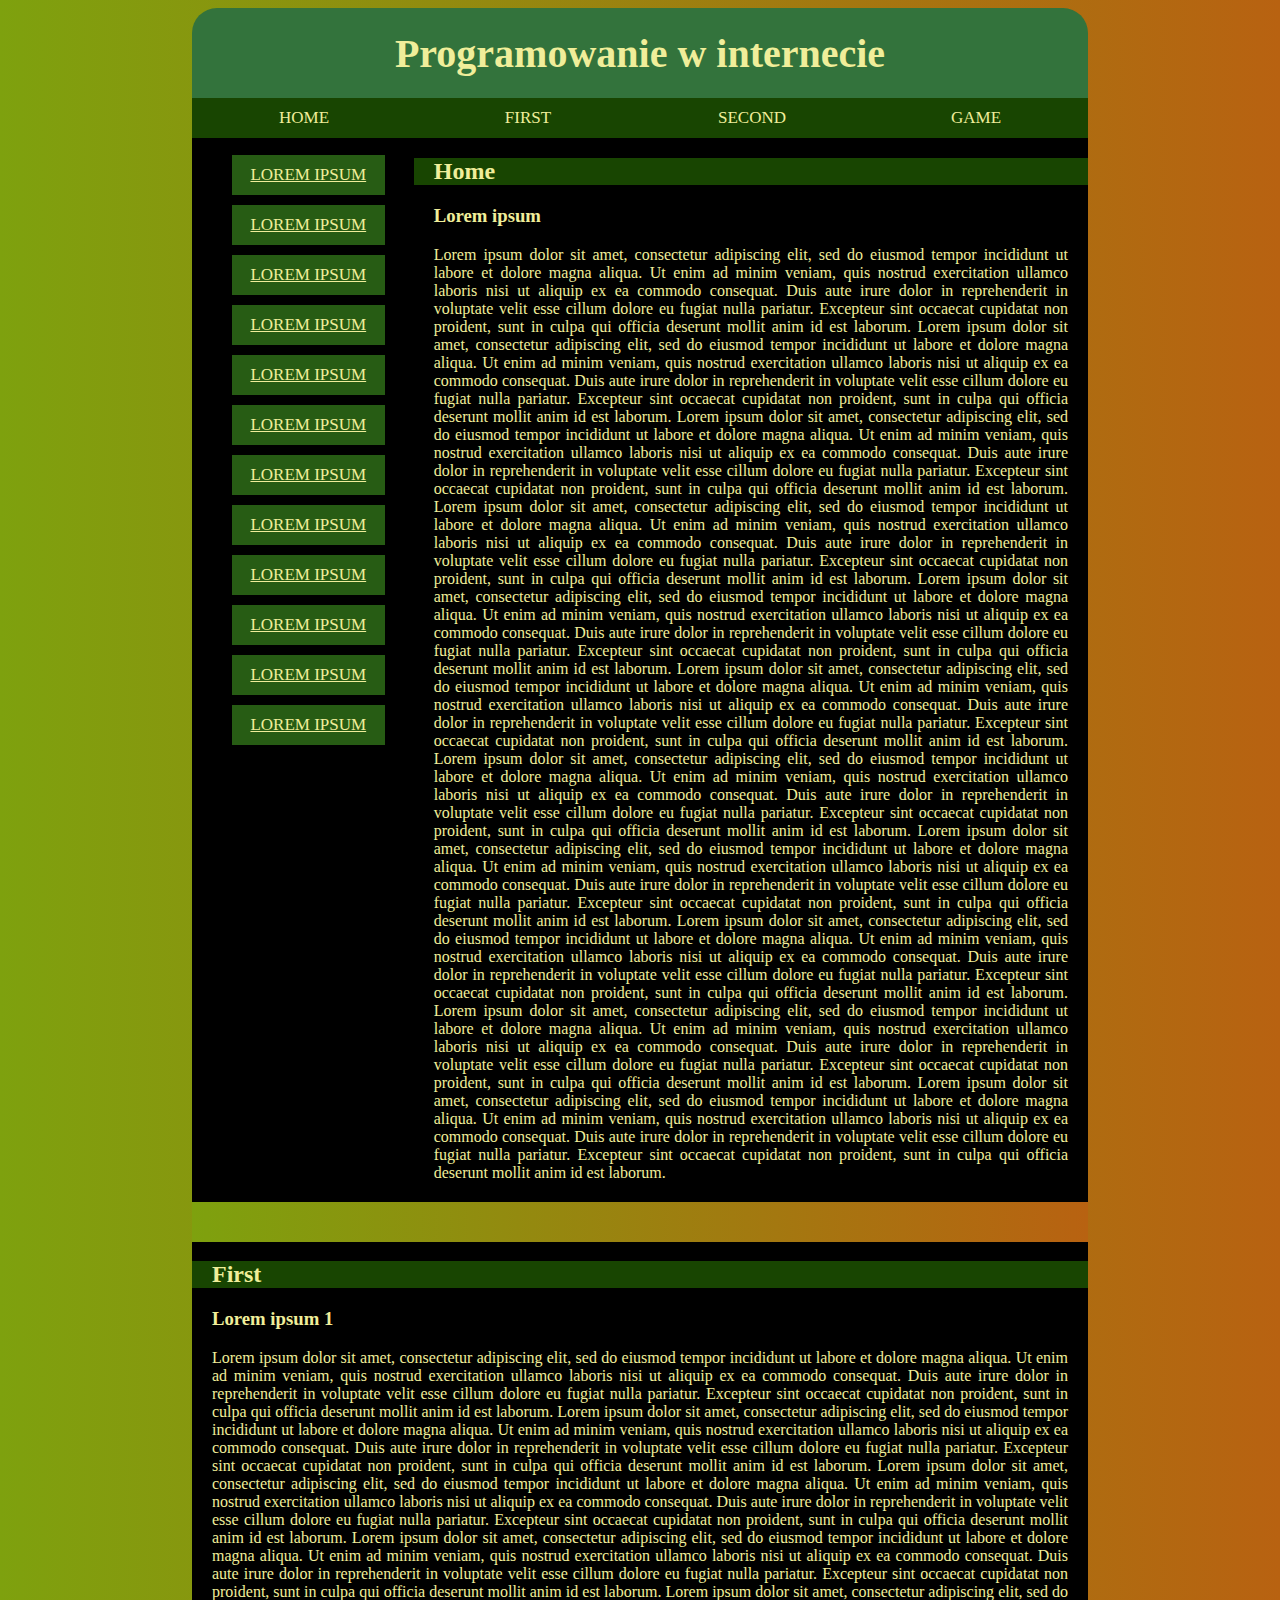
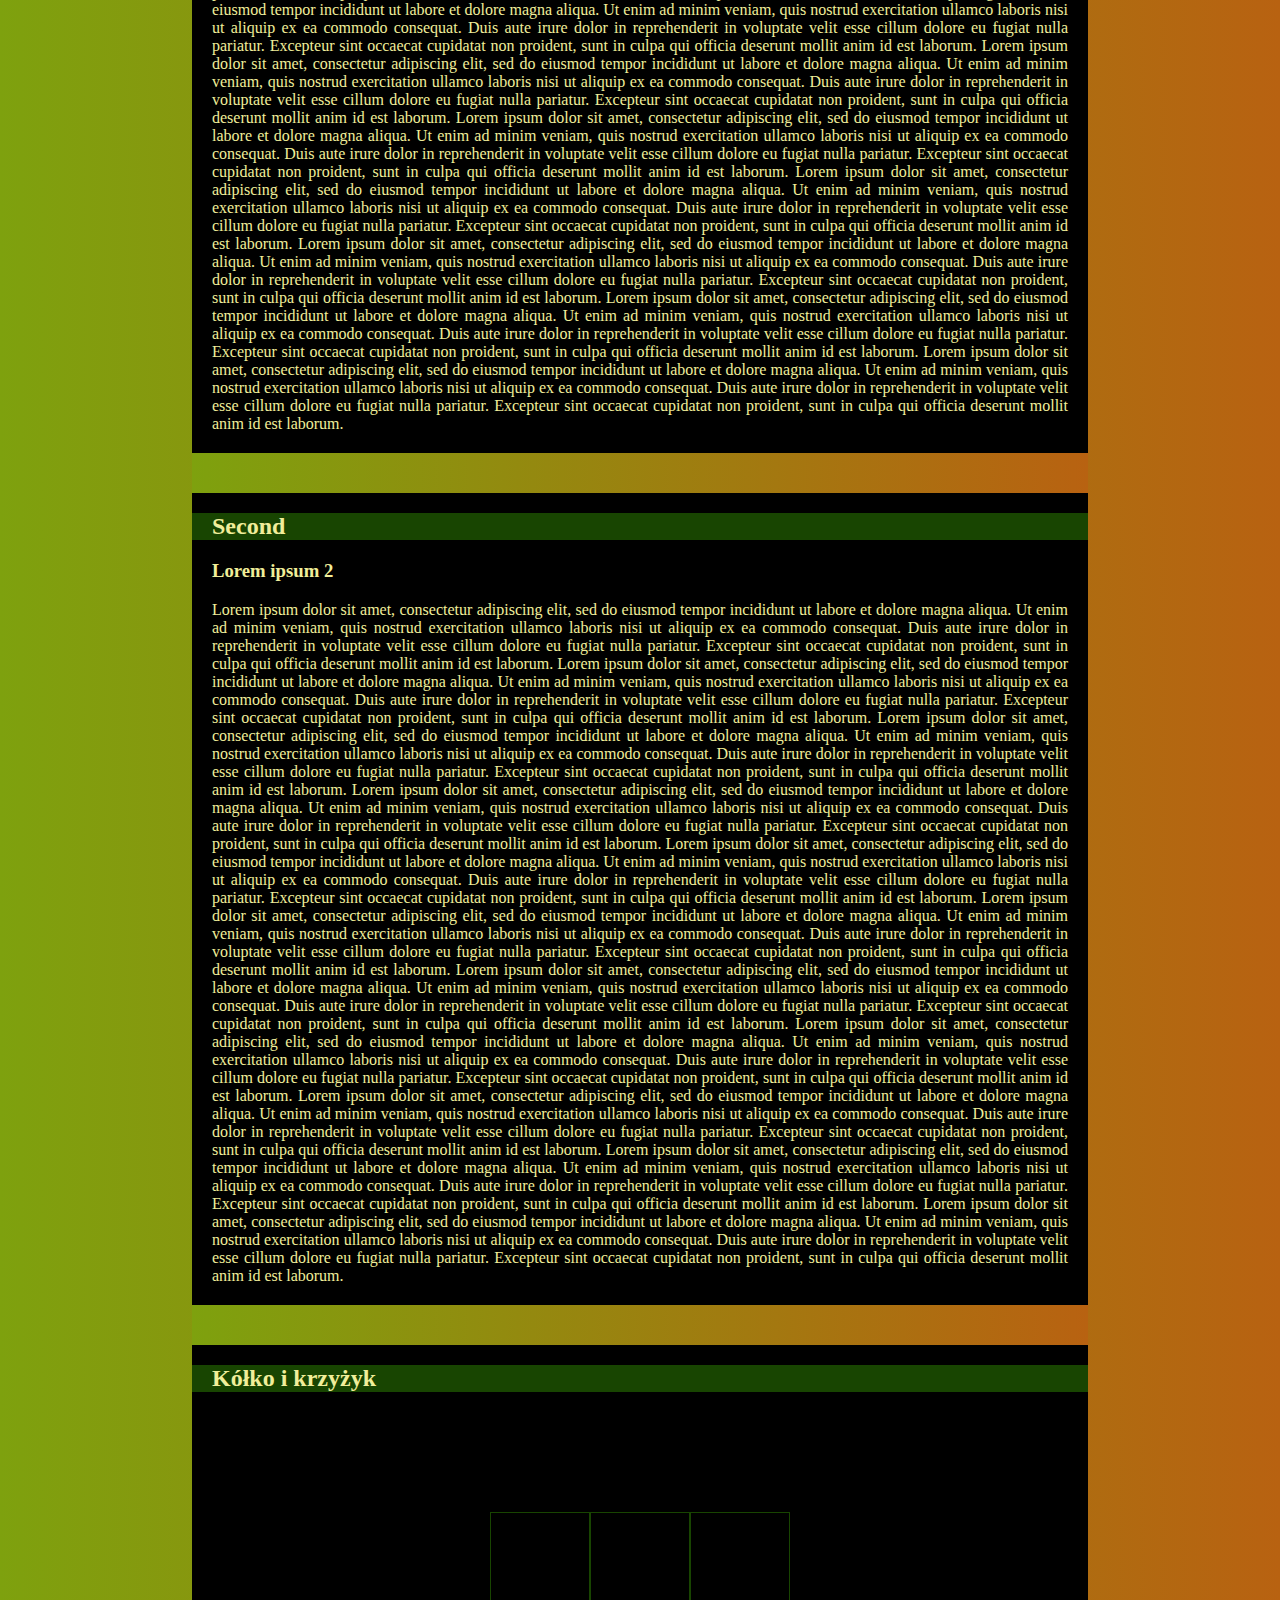
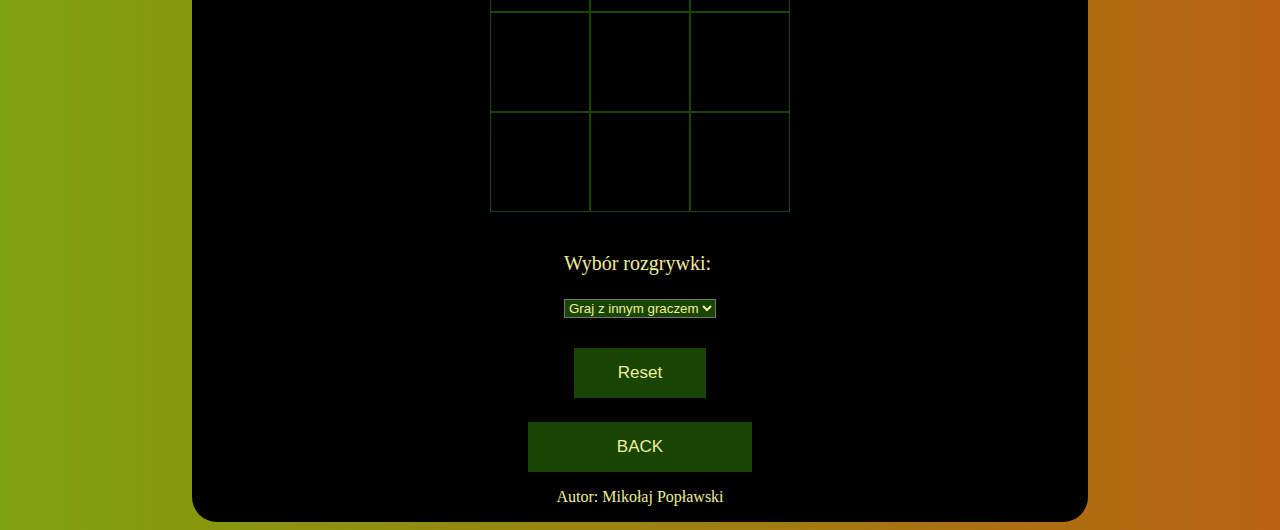
<file: index.html>
<!DOCTYPE html>
<html lang="zxx">
<head>
	<meta charset = "UTF-8">
	<meta http-equiv="X-UA-Compatible" content="IE=edge">
	<meta name="viewport" content="width=device-width, initial-scale=1.0">
	<link rel="stylesheet" href="style.css">
	<title>Mikołaj Popławski</title>
</head>
<body>
<header>
	<p class="glow">Programowanie w internecie</p>
</header>
<nav>
	<a class="button" href="#home">HOME</a>
	<a class="button" href="#first">FIRST</a>
	<a class="button" href="#second">SECOND</a>
	<a class="button" href="#game">GAME</a>
</nav>
<div class="content">
	<div class="main">
		<aside>
			<ul>
				<li><a href="#">LOREM IPSUM</a></li>
				<li><a href="#">LOREM IPSUM</a></li>
				<li><a href="#">LOREM IPSUM</a></li>
				<li><a href="#">LOREM IPSUM</a></li>
				<li><a href="#">LOREM IPSUM</a></li>
				<li><a href="#">LOREM IPSUM</a></li>
				<li><a href="#">LOREM IPSUM</a></li>
				<li><a href="#">LOREM IPSUM</a></li>
				<li><a href="#">LOREM IPSUM</a></li>
				<li><a href="#">LOREM IPSUM</a></li>
				<li><a href="#">LOREM IPSUM</a></li>
				<li><a href="#">LOREM IPSUM</a></li>
			</ul>
		</aside>
		<div class="home" id="home">
			<section>
				<h2>Home</h2>
				<article>
					<h3>Lorem ipsum</h3>
					Lorem ipsum dolor sit amet, consectetur adipiscing elit, sed do eiusmod tempor incididunt ut labore et dolore magna aliqua. Ut enim ad minim veniam, quis nostrud exercitation ullamco laboris nisi ut aliquip ex ea commodo consequat. Duis aute irure dolor in reprehenderit in voluptate velit esse cillum dolore eu fugiat nulla pariatur. Excepteur sint occaecat cupidatat non proident, sunt in culpa qui officia deserunt mollit anim id est laborum.
					Lorem ipsum dolor sit amet, consectetur adipiscing elit, sed do eiusmod tempor incididunt ut labore et dolore magna aliqua. Ut enim ad minim veniam, quis nostrud exercitation ullamco laboris nisi ut aliquip ex ea commodo consequat. Duis aute irure dolor in reprehenderit in voluptate velit esse cillum dolore eu fugiat nulla pariatur. Excepteur sint occaecat cupidatat non proident, sunt in culpa qui officia deserunt mollit anim id est laborum.
					Lorem ipsum dolor sit amet, consectetur adipiscing elit, sed do eiusmod tempor incididunt ut labore et dolore magna aliqua. Ut enim ad minim veniam, quis nostrud exercitation ullamco laboris nisi ut aliquip ex ea commodo consequat. Duis aute irure dolor in reprehenderit in voluptate velit esse cillum dolore eu fugiat nulla pariatur. Excepteur sint occaecat cupidatat non proident, sunt in culpa qui officia deserunt mollit anim id est laborum.
					Lorem ipsum dolor sit amet, consectetur adipiscing elit, sed do eiusmod tempor incididunt ut labore et dolore magna aliqua. Ut enim ad minim veniam, quis nostrud exercitation ullamco laboris nisi ut aliquip ex ea commodo consequat. Duis aute irure dolor in reprehenderit in voluptate velit esse cillum dolore eu fugiat nulla pariatur. Excepteur sint occaecat cupidatat non proident, sunt in culpa qui officia deserunt mollit anim id est laborum.
					Lorem ipsum dolor sit amet, consectetur adipiscing elit, sed do eiusmod tempor incididunt ut labore et dolore magna aliqua. Ut enim ad minim veniam, quis nostrud exercitation ullamco laboris nisi ut aliquip ex ea commodo consequat. Duis aute irure dolor in reprehenderit in voluptate velit esse cillum dolore eu fugiat nulla pariatur. Excepteur sint occaecat cupidatat non proident, sunt in culpa qui officia deserunt mollit anim id est laborum.
					Lorem ipsum dolor sit amet, consectetur adipiscing elit, sed do eiusmod tempor incididunt ut labore et dolore magna aliqua. Ut enim ad minim veniam, quis nostrud exercitation ullamco laboris nisi ut aliquip ex ea commodo consequat. Duis aute irure dolor in reprehenderit in voluptate velit esse cillum dolore eu fugiat nulla pariatur. Excepteur sint occaecat cupidatat non proident, sunt in culpa qui officia deserunt mollit anim id est laborum.
					Lorem ipsum dolor sit amet, consectetur adipiscing elit, sed do eiusmod tempor incididunt ut labore et dolore magna aliqua. Ut enim ad minim veniam, quis nostrud exercitation ullamco laboris nisi ut aliquip ex ea commodo consequat. Duis aute irure dolor in reprehenderit in voluptate velit esse cillum dolore eu fugiat nulla pariatur. Excepteur sint occaecat cupidatat non proident, sunt in culpa qui officia deserunt mollit anim id est laborum.
					Lorem ipsum dolor sit amet, consectetur adipiscing elit, sed do eiusmod tempor incididunt ut labore et dolore magna aliqua. Ut enim ad minim veniam, quis nostrud exercitation ullamco laboris nisi ut aliquip ex ea commodo consequat. Duis aute irure dolor in reprehenderit in voluptate velit esse cillum dolore eu fugiat nulla pariatur. Excepteur sint occaecat cupidatat non proident, sunt in culpa qui officia deserunt mollit anim id est laborum.
					Lorem ipsum dolor sit amet, consectetur adipiscing elit, sed do eiusmod tempor incididunt ut labore et dolore magna aliqua. Ut enim ad minim veniam, quis nostrud exercitation ullamco laboris nisi ut aliquip ex ea commodo consequat. Duis aute irure dolor in reprehenderit in voluptate velit esse cillum dolore eu fugiat nulla pariatur. Excepteur sint occaecat cupidatat non proident, sunt in culpa qui officia deserunt mollit anim id est laborum.
					Lorem ipsum dolor sit amet, consectetur adipiscing elit, sed do eiusmod tempor incididunt ut labore et dolore magna aliqua. Ut enim ad minim veniam, quis nostrud exercitation ullamco laboris nisi ut aliquip ex ea commodo consequat. Duis aute irure dolor in reprehenderit in voluptate velit esse cillum dolore eu fugiat nulla pariatur. Excepteur sint occaecat cupidatat non proident, sunt in culpa qui officia deserunt mollit anim id est laborum.
					Lorem ipsum dolor sit amet, consectetur adipiscing elit, sed do eiusmod tempor incididunt ut labore et dolore magna aliqua. Ut enim ad minim veniam, quis nostrud exercitation ullamco laboris nisi ut aliquip ex ea commodo consequat. Duis aute irure dolor in reprehenderit in voluptate velit esse cillum dolore eu fugiat nulla pariatur. Excepteur sint occaecat cupidatat non proident, sunt in culpa qui officia deserunt mollit anim id est laborum.
				</article>
			</section>
		</div>
	</div>
	<div class="articles">
		<section>
			<div id="first">
				<div class="break"></div>
				<h2>First</h2>
				<article>
					<h3>Lorem ipsum 1</h3>
					Lorem ipsum dolor sit amet, consectetur adipiscing elit, sed do eiusmod tempor incididunt ut labore et dolore magna aliqua. Ut enim ad minim veniam, quis nostrud exercitation ullamco laboris nisi ut aliquip ex ea commodo consequat. Duis aute irure dolor in reprehenderit in voluptate velit esse cillum dolore eu fugiat nulla pariatur. Excepteur sint occaecat cupidatat non proident, sunt in culpa qui officia deserunt mollit anim id est laborum.
					Lorem ipsum dolor sit amet, consectetur adipiscing elit, sed do eiusmod tempor incididunt ut labore et dolore magna aliqua. Ut enim ad minim veniam, quis nostrud exercitation ullamco laboris nisi ut aliquip ex ea commodo consequat. Duis aute irure dolor in reprehenderit in voluptate velit esse cillum dolore eu fugiat nulla pariatur. Excepteur sint occaecat cupidatat non proident, sunt in culpa qui officia deserunt mollit anim id est laborum.
					Lorem ipsum dolor sit amet, consectetur adipiscing elit, sed do eiusmod tempor incididunt ut labore et dolore magna aliqua. Ut enim ad minim veniam, quis nostrud exercitation ullamco laboris nisi ut aliquip ex ea commodo consequat. Duis aute irure dolor in reprehenderit in voluptate velit esse cillum dolore eu fugiat nulla pariatur. Excepteur sint occaecat cupidatat non proident, sunt in culpa qui officia deserunt mollit anim id est laborum.
					Lorem ipsum dolor sit amet, consectetur adipiscing elit, sed do eiusmod tempor incididunt ut labore et dolore magna aliqua. Ut enim ad minim veniam, quis nostrud exercitation ullamco laboris nisi ut aliquip ex ea commodo consequat. Duis aute irure dolor in reprehenderit in voluptate velit esse cillum dolore eu fugiat nulla pariatur. Excepteur sint occaecat cupidatat non proident, sunt in culpa qui officia deserunt mollit anim id est laborum.
					Lorem ipsum dolor sit amet, consectetur adipiscing elit, sed do eiusmod tempor incididunt ut labore et dolore magna aliqua. Ut enim ad minim veniam, quis nostrud exercitation ullamco laboris nisi ut aliquip ex ea commodo consequat. Duis aute irure dolor in reprehenderit in voluptate velit esse cillum dolore eu fugiat nulla pariatur. Excepteur sint occaecat cupidatat non proident, sunt in culpa qui officia deserunt mollit anim id est laborum.
					Lorem ipsum dolor sit amet, consectetur adipiscing elit, sed do eiusmod tempor incididunt ut labore et dolore magna aliqua. Ut enim ad minim veniam, quis nostrud exercitation ullamco laboris nisi ut aliquip ex ea commodo consequat. Duis aute irure dolor in reprehenderit in voluptate velit esse cillum dolore eu fugiat nulla pariatur. Excepteur sint occaecat cupidatat non proident, sunt in culpa qui officia deserunt mollit anim id est laborum.
					Lorem ipsum dolor sit amet, consectetur adipiscing elit, sed do eiusmod tempor incididunt ut labore et dolore magna aliqua. Ut enim ad minim veniam, quis nostrud exercitation ullamco laboris nisi ut aliquip ex ea commodo consequat. Duis aute irure dolor in reprehenderit in voluptate velit esse cillum dolore eu fugiat nulla pariatur. Excepteur sint occaecat cupidatat non proident, sunt in culpa qui officia deserunt mollit anim id est laborum.
					Lorem ipsum dolor sit amet, consectetur adipiscing elit, sed do eiusmod tempor incididunt ut labore et dolore magna aliqua. Ut enim ad minim veniam, quis nostrud exercitation ullamco laboris nisi ut aliquip ex ea commodo consequat. Duis aute irure dolor in reprehenderit in voluptate velit esse cillum dolore eu fugiat nulla pariatur. Excepteur sint occaecat cupidatat non proident, sunt in culpa qui officia deserunt mollit anim id est laborum.
					Lorem ipsum dolor sit amet, consectetur adipiscing elit, sed do eiusmod tempor incididunt ut labore et dolore magna aliqua. Ut enim ad minim veniam, quis nostrud exercitation ullamco laboris nisi ut aliquip ex ea commodo consequat. Duis aute irure dolor in reprehenderit in voluptate velit esse cillum dolore eu fugiat nulla pariatur. Excepteur sint occaecat cupidatat non proident, sunt in culpa qui officia deserunt mollit anim id est laborum.
					Lorem ipsum dolor sit amet, consectetur adipiscing elit, sed do eiusmod tempor incididunt ut labore et dolore magna aliqua. Ut enim ad minim veniam, quis nostrud exercitation ullamco laboris nisi ut aliquip ex ea commodo consequat. Duis aute irure dolor in reprehenderit in voluptate velit esse cillum dolore eu fugiat nulla pariatur. Excepteur sint occaecat cupidatat non proident, sunt in culpa qui officia deserunt mollit anim id est laborum.
					Lorem ipsum dolor sit amet, consectetur adipiscing elit, sed do eiusmod tempor incididunt ut labore et dolore magna aliqua. Ut enim ad minim veniam, quis nostrud exercitation ullamco laboris nisi ut aliquip ex ea commodo consequat. Duis aute irure dolor in reprehenderit in voluptate velit esse cillum dolore eu fugiat nulla pariatur. Excepteur sint occaecat cupidatat non proident, sunt in culpa qui officia deserunt mollit anim id est laborum.
				</article>
			</div>
			<div id="second">
				<div class="break"></div>
				<h2>Second</h2>
				<article>
					<h3>Lorem ipsum 2</h3>
					Lorem ipsum dolor sit amet, consectetur adipiscing elit, sed do eiusmod tempor incididunt ut labore et dolore magna aliqua. Ut enim ad minim veniam, quis nostrud exercitation ullamco laboris nisi ut aliquip ex ea commodo consequat. Duis aute irure dolor in reprehenderit in voluptate velit esse cillum dolore eu fugiat nulla pariatur. Excepteur sint occaecat cupidatat non proident, sunt in culpa qui officia deserunt mollit anim id est laborum.
					Lorem ipsum dolor sit amet, consectetur adipiscing elit, sed do eiusmod tempor incididunt ut labore et dolore magna aliqua. Ut enim ad minim veniam, quis nostrud exercitation ullamco laboris nisi ut aliquip ex ea commodo consequat. Duis aute irure dolor in reprehenderit in voluptate velit esse cillum dolore eu fugiat nulla pariatur. Excepteur sint occaecat cupidatat non proident, sunt in culpa qui officia deserunt mollit anim id est laborum.
					Lorem ipsum dolor sit amet, consectetur adipiscing elit, sed do eiusmod tempor incididunt ut labore et dolore magna aliqua. Ut enim ad minim veniam, quis nostrud exercitation ullamco laboris nisi ut aliquip ex ea commodo consequat. Duis aute irure dolor in reprehenderit in voluptate velit esse cillum dolore eu fugiat nulla pariatur. Excepteur sint occaecat cupidatat non proident, sunt in culpa qui officia deserunt mollit anim id est laborum.
					Lorem ipsum dolor sit amet, consectetur adipiscing elit, sed do eiusmod tempor incididunt ut labore et dolore magna aliqua. Ut enim ad minim veniam, quis nostrud exercitation ullamco laboris nisi ut aliquip ex ea commodo consequat. Duis aute irure dolor in reprehenderit in voluptate velit esse cillum dolore eu fugiat nulla pariatur. Excepteur sint occaecat cupidatat non proident, sunt in culpa qui officia deserunt mollit anim id est laborum.
					Lorem ipsum dolor sit amet, consectetur adipiscing elit, sed do eiusmod tempor incididunt ut labore et dolore magna aliqua. Ut enim ad minim veniam, quis nostrud exercitation ullamco laboris nisi ut aliquip ex ea commodo consequat. Duis aute irure dolor in reprehenderit in voluptate velit esse cillum dolore eu fugiat nulla pariatur. Excepteur sint occaecat cupidatat non proident, sunt in culpa qui officia deserunt mollit anim id est laborum.
					Lorem ipsum dolor sit amet, consectetur adipiscing elit, sed do eiusmod tempor incididunt ut labore et dolore magna aliqua. Ut enim ad minim veniam, quis nostrud exercitation ullamco laboris nisi ut aliquip ex ea commodo consequat. Duis aute irure dolor in reprehenderit in voluptate velit esse cillum dolore eu fugiat nulla pariatur. Excepteur sint occaecat cupidatat non proident, sunt in culpa qui officia deserunt mollit anim id est laborum.
					Lorem ipsum dolor sit amet, consectetur adipiscing elit, sed do eiusmod tempor incididunt ut labore et dolore magna aliqua. Ut enim ad minim veniam, quis nostrud exercitation ullamco laboris nisi ut aliquip ex ea commodo consequat. Duis aute irure dolor in reprehenderit in voluptate velit esse cillum dolore eu fugiat nulla pariatur. Excepteur sint occaecat cupidatat non proident, sunt in culpa qui officia deserunt mollit anim id est laborum.
					Lorem ipsum dolor sit amet, consectetur adipiscing elit, sed do eiusmod tempor incididunt ut labore et dolore magna aliqua. Ut enim ad minim veniam, quis nostrud exercitation ullamco laboris nisi ut aliquip ex ea commodo consequat. Duis aute irure dolor in reprehenderit in voluptate velit esse cillum dolore eu fugiat nulla pariatur. Excepteur sint occaecat cupidatat non proident, sunt in culpa qui officia deserunt mollit anim id est laborum.
					Lorem ipsum dolor sit amet, consectetur adipiscing elit, sed do eiusmod tempor incididunt ut labore et dolore magna aliqua. Ut enim ad minim veniam, quis nostrud exercitation ullamco laboris nisi ut aliquip ex ea commodo consequat. Duis aute irure dolor in reprehenderit in voluptate velit esse cillum dolore eu fugiat nulla pariatur. Excepteur sint occaecat cupidatat non proident, sunt in culpa qui officia deserunt mollit anim id est laborum.
					Lorem ipsum dolor sit amet, consectetur adipiscing elit, sed do eiusmod tempor incididunt ut labore et dolore magna aliqua. Ut enim ad minim veniam, quis nostrud exercitation ullamco laboris nisi ut aliquip ex ea commodo consequat. Duis aute irure dolor in reprehenderit in voluptate velit esse cillum dolore eu fugiat nulla pariatur. Excepteur sint occaecat cupidatat non proident, sunt in culpa qui officia deserunt mollit anim id est laborum.
					Lorem ipsum dolor sit amet, consectetur adipiscing elit, sed do eiusmod tempor incididunt ut labore et dolore magna aliqua. Ut enim ad minim veniam, quis nostrud exercitation ullamco laboris nisi ut aliquip ex ea commodo consequat. Duis aute irure dolor in reprehenderit in voluptate velit esse cillum dolore eu fugiat nulla pariatur. Excepteur sint occaecat cupidatat non proident, sunt in culpa qui officia deserunt mollit anim id est laborum.
				</article>
			</div>
			<div id="game">
				<div class="break"></div>
				<h2>Kółko i krzyżyk</h2>
				<div class="game">
					<div class = "message-label">
						<p class="message"></p>
					</div>
					<div class="board">
						<div class="box" data-position="0"></div>
						<div class="box" data-position="1"></div>
						<div class="box" data-position="2"></div>
						<div class="box" data-position="3"></div>
						<div class="box" data-position="4"></div>
						<div class="box" data-position="5"></div>
						<div class="box" data-position="6"></div>
						<div class="box" data-position="7"></div>
						<div class="box" data-position="8"></div>
					</div>
					<div class="selection">
						<p>Wybór rozgrywki:</p>
						<label>
							<select id = "mode">
								<option value = "pvp">Graj z innym graczem</option>
								<option value = "bot">Graj z komputerem</option>
							</select>
						</label>
					</div>
					<button class="reset-button" type="button">Reset</button>
				</div>
				<script src="game.js"></script>
			</div>
		</section>
	</div>
</div>
<footer>
	<button class="fbutton" type="button" onclick="history.go(-1)">BACK</button>
	<p>Autor: Mikołaj Popławski</p>
</footer>
</body>
</html>
</file>
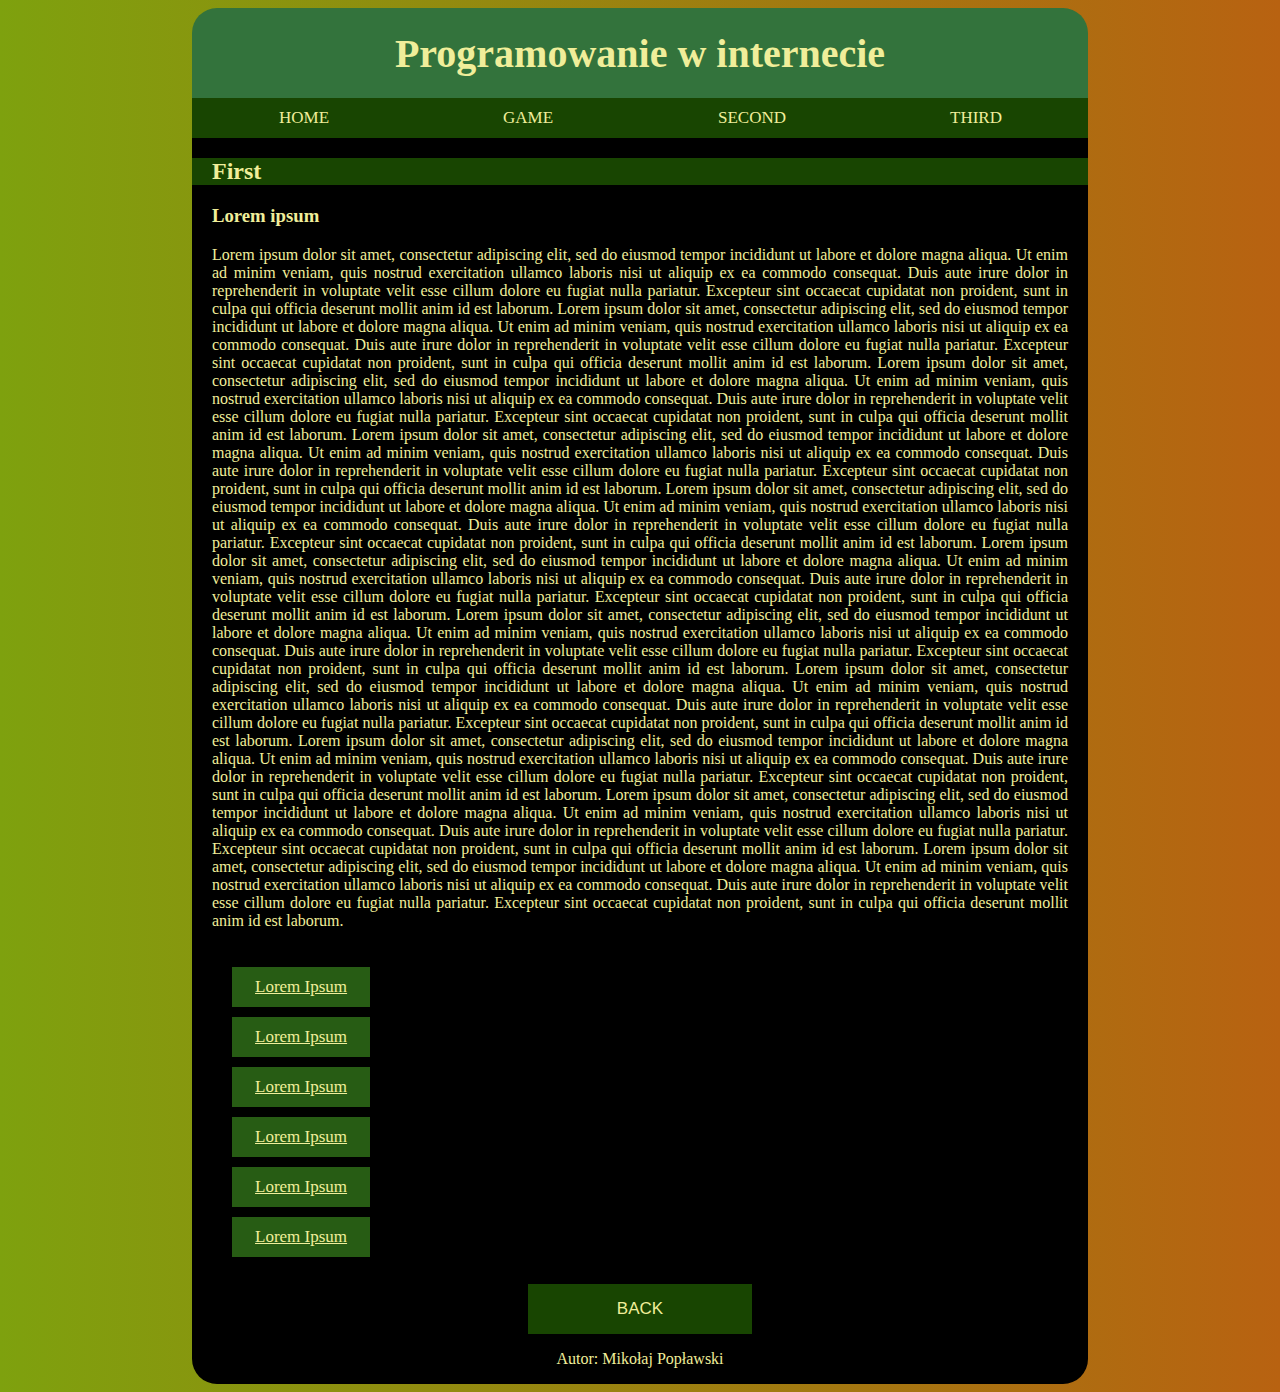
<file: first.html>
<!DOCTYPE html>
<html lang="zxx">
<head>
    <meta charset = "UTF-8">
    <meta http-equiv="X-UA-Compatible" content="IE=edge">
    <meta name="viewport" content="width=device-width, initial-scale=1.0">
    <link rel="stylesheet" href="style.css">
    <title>Mikołaj Popławski</title>
</head>
<body>
<header>
    <p class="glow">Programowanie w internecie</p>
</header>
<nav>
    <a class="button" href="index.html">HOME</a>
    <a class="button" href="game.html">GAME</a>
    <a class="button" href="second.html">SECOND</a>
    <a class="button" href="third.html">THIRD</a>
</nav>
<section>
    <h2>First</h2>
    <article>
        <h3>Lorem ipsum</h3>
        Lorem ipsum dolor sit amet, consectetur adipiscing elit, sed do eiusmod tempor incididunt ut labore et dolore magna aliqua. Ut enim ad minim veniam, quis nostrud exercitation ullamco laboris nisi ut aliquip ex ea commodo consequat. Duis aute irure dolor in reprehenderit in voluptate velit esse cillum dolore eu fugiat nulla pariatur. Excepteur sint occaecat cupidatat non proident, sunt in culpa qui officia deserunt mollit anim id est laborum.
        Lorem ipsum dolor sit amet, consectetur adipiscing elit, sed do eiusmod tempor incididunt ut labore et dolore magna aliqua. Ut enim ad minim veniam, quis nostrud exercitation ullamco laboris nisi ut aliquip ex ea commodo consequat. Duis aute irure dolor in reprehenderit in voluptate velit esse cillum dolore eu fugiat nulla pariatur. Excepteur sint occaecat cupidatat non proident, sunt in culpa qui officia deserunt mollit anim id est laborum.
        Lorem ipsum dolor sit amet, consectetur adipiscing elit, sed do eiusmod tempor incididunt ut labore et dolore magna aliqua. Ut enim ad minim veniam, quis nostrud exercitation ullamco laboris nisi ut aliquip ex ea commodo consequat. Duis aute irure dolor in reprehenderit in voluptate velit esse cillum dolore eu fugiat nulla pariatur. Excepteur sint occaecat cupidatat non proident, sunt in culpa qui officia deserunt mollit anim id est laborum.
        Lorem ipsum dolor sit amet, consectetur adipiscing elit, sed do eiusmod tempor incididunt ut labore et dolore magna aliqua. Ut enim ad minim veniam, quis nostrud exercitation ullamco laboris nisi ut aliquip ex ea commodo consequat. Duis aute irure dolor in reprehenderit in voluptate velit esse cillum dolore eu fugiat nulla pariatur. Excepteur sint occaecat cupidatat non proident, sunt in culpa qui officia deserunt mollit anim id est laborum.
        Lorem ipsum dolor sit amet, consectetur adipiscing elit, sed do eiusmod tempor incididunt ut labore et dolore magna aliqua. Ut enim ad minim veniam, quis nostrud exercitation ullamco laboris nisi ut aliquip ex ea commodo consequat. Duis aute irure dolor in reprehenderit in voluptate velit esse cillum dolore eu fugiat nulla pariatur. Excepteur sint occaecat cupidatat non proident, sunt in culpa qui officia deserunt mollit anim id est laborum.
        Lorem ipsum dolor sit amet, consectetur adipiscing elit, sed do eiusmod tempor incididunt ut labore et dolore magna aliqua. Ut enim ad minim veniam, quis nostrud exercitation ullamco laboris nisi ut aliquip ex ea commodo consequat. Duis aute irure dolor in reprehenderit in voluptate velit esse cillum dolore eu fugiat nulla pariatur. Excepteur sint occaecat cupidatat non proident, sunt in culpa qui officia deserunt mollit anim id est laborum.
        Lorem ipsum dolor sit amet, consectetur adipiscing elit, sed do eiusmod tempor incididunt ut labore et dolore magna aliqua. Ut enim ad minim veniam, quis nostrud exercitation ullamco laboris nisi ut aliquip ex ea commodo consequat. Duis aute irure dolor in reprehenderit in voluptate velit esse cillum dolore eu fugiat nulla pariatur. Excepteur sint occaecat cupidatat non proident, sunt in culpa qui officia deserunt mollit anim id est laborum.
        Lorem ipsum dolor sit amet, consectetur adipiscing elit, sed do eiusmod tempor incididunt ut labore et dolore magna aliqua. Ut enim ad minim veniam, quis nostrud exercitation ullamco laboris nisi ut aliquip ex ea commodo consequat. Duis aute irure dolor in reprehenderit in voluptate velit esse cillum dolore eu fugiat nulla pariatur. Excepteur sint occaecat cupidatat non proident, sunt in culpa qui officia deserunt mollit anim id est laborum.
        Lorem ipsum dolor sit amet, consectetur adipiscing elit, sed do eiusmod tempor incididunt ut labore et dolore magna aliqua. Ut enim ad minim veniam, quis nostrud exercitation ullamco laboris nisi ut aliquip ex ea commodo consequat. Duis aute irure dolor in reprehenderit in voluptate velit esse cillum dolore eu fugiat nulla pariatur. Excepteur sint occaecat cupidatat non proident, sunt in culpa qui officia deserunt mollit anim id est laborum.
        Lorem ipsum dolor sit amet, consectetur adipiscing elit, sed do eiusmod tempor incididunt ut labore et dolore magna aliqua. Ut enim ad minim veniam, quis nostrud exercitation ullamco laboris nisi ut aliquip ex ea commodo consequat. Duis aute irure dolor in reprehenderit in voluptate velit esse cillum dolore eu fugiat nulla pariatur. Excepteur sint occaecat cupidatat non proident, sunt in culpa qui officia deserunt mollit anim id est laborum.
        Lorem ipsum dolor sit amet, consectetur adipiscing elit, sed do eiusmod tempor incididunt ut labore et dolore magna aliqua. Ut enim ad minim veniam, quis nostrud exercitation ullamco laboris nisi ut aliquip ex ea commodo consequat. Duis aute irure dolor in reprehenderit in voluptate velit esse cillum dolore eu fugiat nulla pariatur. Excepteur sint occaecat cupidatat non proident, sunt in culpa qui officia deserunt mollit anim id est laborum.
    </article>
</section>
<aside>
    <ul>
        <li><a href="#">Lorem Ipsum</a></li>
        <li><a href="#">Lorem Ipsum</a></li>
        <li><a href="#">Lorem Ipsum</a></li>
        <li><a href="#">Lorem Ipsum</a></li>
        <li><a href="#">Lorem Ipsum</a></li>
        <li><a href="#">Lorem Ipsum</a></li>
    </ul>
</aside>
<footer>
    <button class="fbutton" type="button" onclick="history.go(-1)">BACK</button>
    <p>Autor: Mikołaj Popławski</p>
</footer>
</body>
</html>
</file>
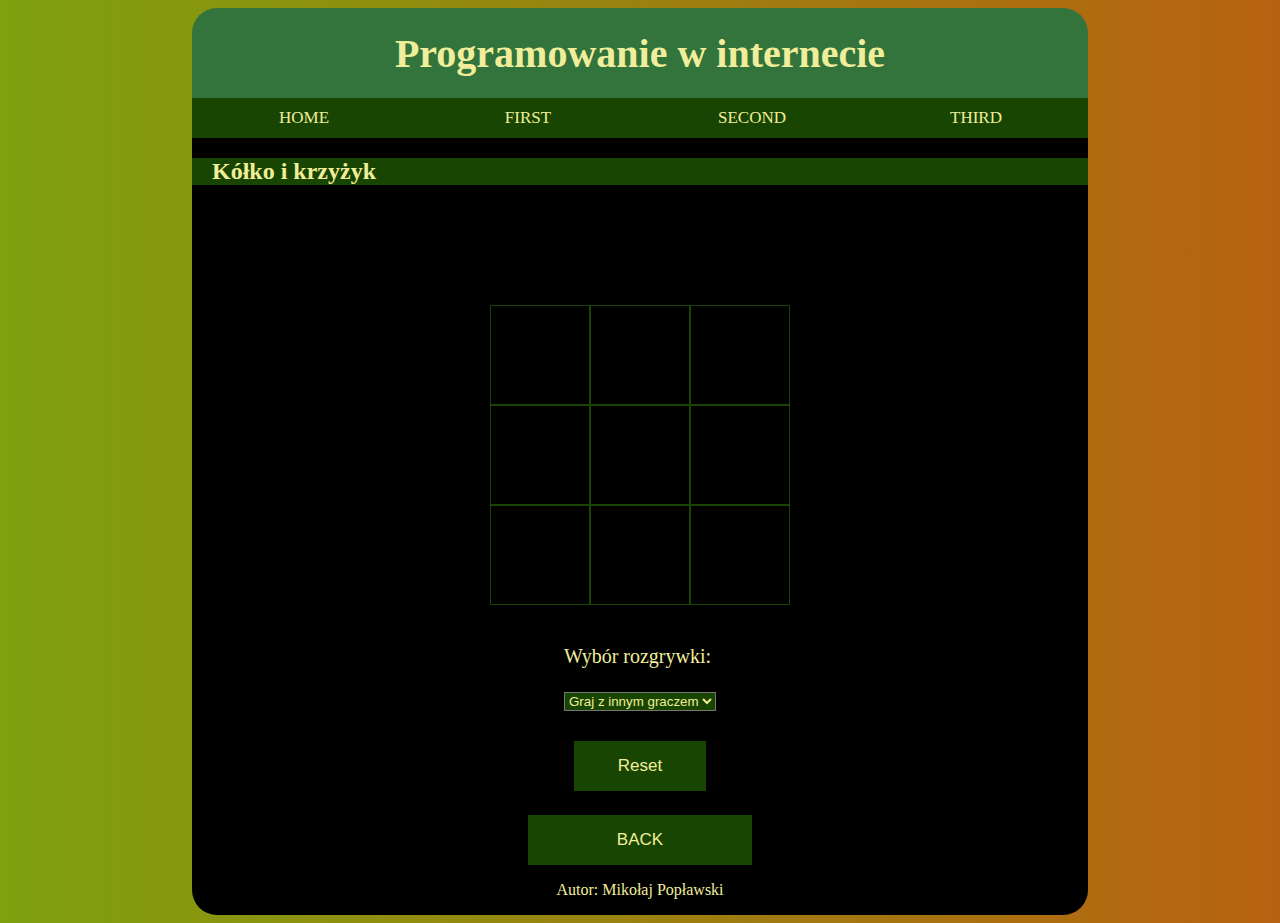
<file: game.html>
<!DOCTYPE html>
<html lang="zxx">
<head>
    <meta charset = "UTF-8">
    <meta http-equiv="X-UA-Compatible" content="IE=edge">
    <meta name="viewport" content="width=device-width, initial-scale=1.0">
    <link rel="stylesheet" href="style.css">
    <title>Mikołaj Popławski - Game</title>
</head>
<header>
    <p class="glow">Programowanie w internecie</p>
</header>
<nav>
    <a class="button" href="index.html">HOME</a>
    <a class="button" href="index.html#first">FIRST</a>
    <a class="button" href="index.html#second">SECOND</a>
    <a class="button" href="index.html#third">THIRD</a>
</nav>
<h2>Kółko i krzyżyk</h2>
<div class="game">
    <div class = "message-label">
        <p class="message"></p>
    </div>
    <div class="board">
        <div class="box" data-position="0"></div>
        <div class="box" data-position="1"></div>
        <div class="box" data-position="2"></div>
        <div class="box" data-position="3"></div>
        <div class="box" data-position="4"></div>
        <div class="box" data-position="5"></div>
        <div class="box" data-position="6"></div>
        <div class="box" data-position="7"></div>
        <div class="box" data-position="8"></div>
    </div>
    <div class="selection">
        <p>Wybór rozgrywki:</p>
        <label>
            <select id = "mode">
                <option value = "pvp">Graj z innym graczem</option>
                <option value = "bot">Graj z komputerem</option>
            </select>
        </label>
    </div>
    <button class="reset-button" type="button">Reset</button>
</div>
<script src="game.js"></script>
<footer>
    <button class="fbutton" type="button" onclick="history.go(-1)">BACK</button>
    <p>Autor: Mikołaj Popławski</p>
</footer>
</body>
</html>
</file>
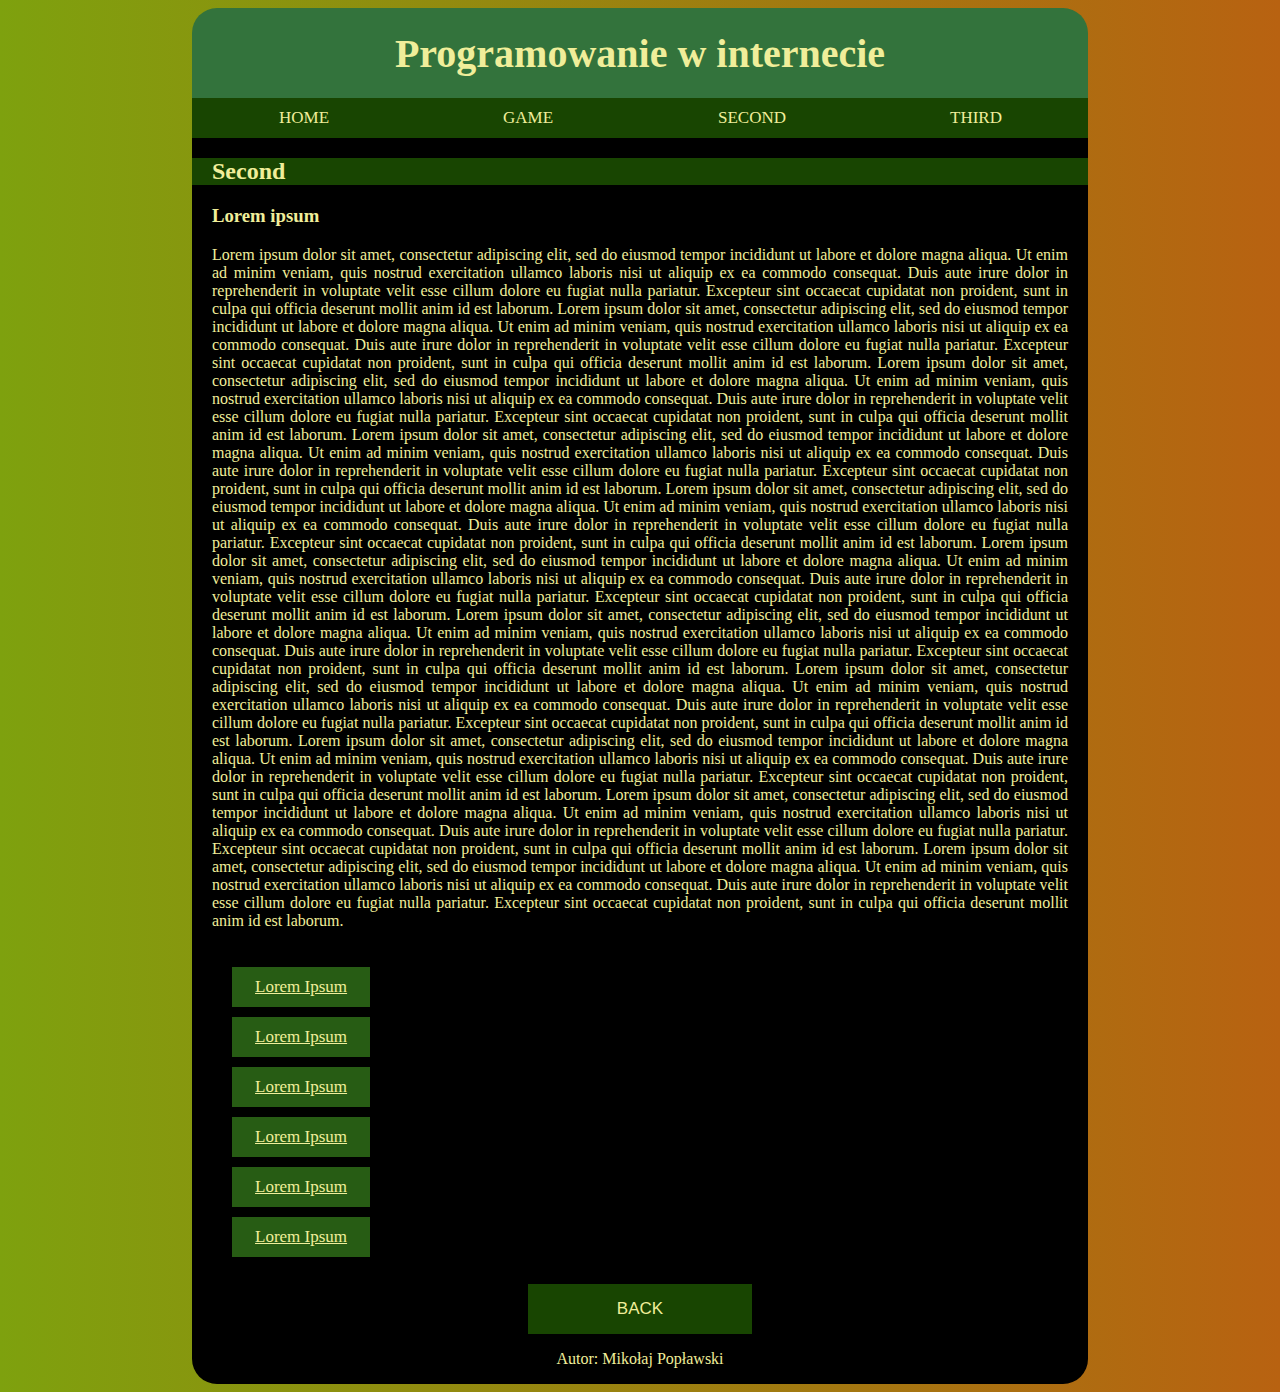
<file: second.html>
<!DOCTYPE html>
<html lang="zxx">
<head>
    <meta charset = "UTF-8">
    <meta http-equiv="X-UA-Compatible" content="IE=edge">
    <meta name="viewport" content="width=device-width, initial-scale=1.0">
    <link rel="stylesheet" href="style.css">
    <title>Mikołaj Popławski</title>
</head>
<body>
<header>
    <p class="glow">Programowanie w internecie</p>
</header>
<nav>
    <a class="button" href="index.html">HOME</a>
    <a class="button" href="game.html">GAME</a>
    <a class="button" href="second.html">SECOND</a>
    <a class="button" href="third.html">THIRD</a>
</nav>
<section>
    <h2>Second</h2>
    <article>
        <h3>Lorem ipsum</h3>
        Lorem ipsum dolor sit amet, consectetur adipiscing elit, sed do eiusmod tempor incididunt ut labore et dolore magna aliqua. Ut enim ad minim veniam, quis nostrud exercitation ullamco laboris nisi ut aliquip ex ea commodo consequat. Duis aute irure dolor in reprehenderit in voluptate velit esse cillum dolore eu fugiat nulla pariatur. Excepteur sint occaecat cupidatat non proident, sunt in culpa qui officia deserunt mollit anim id est laborum.
        Lorem ipsum dolor sit amet, consectetur adipiscing elit, sed do eiusmod tempor incididunt ut labore et dolore magna aliqua. Ut enim ad minim veniam, quis nostrud exercitation ullamco laboris nisi ut aliquip ex ea commodo consequat. Duis aute irure dolor in reprehenderit in voluptate velit esse cillum dolore eu fugiat nulla pariatur. Excepteur sint occaecat cupidatat non proident, sunt in culpa qui officia deserunt mollit anim id est laborum.
        Lorem ipsum dolor sit amet, consectetur adipiscing elit, sed do eiusmod tempor incididunt ut labore et dolore magna aliqua. Ut enim ad minim veniam, quis nostrud exercitation ullamco laboris nisi ut aliquip ex ea commodo consequat. Duis aute irure dolor in reprehenderit in voluptate velit esse cillum dolore eu fugiat nulla pariatur. Excepteur sint occaecat cupidatat non proident, sunt in culpa qui officia deserunt mollit anim id est laborum.
        Lorem ipsum dolor sit amet, consectetur adipiscing elit, sed do eiusmod tempor incididunt ut labore et dolore magna aliqua. Ut enim ad minim veniam, quis nostrud exercitation ullamco laboris nisi ut aliquip ex ea commodo consequat. Duis aute irure dolor in reprehenderit in voluptate velit esse cillum dolore eu fugiat nulla pariatur. Excepteur sint occaecat cupidatat non proident, sunt in culpa qui officia deserunt mollit anim id est laborum.
        Lorem ipsum dolor sit amet, consectetur adipiscing elit, sed do eiusmod tempor incididunt ut labore et dolore magna aliqua. Ut enim ad minim veniam, quis nostrud exercitation ullamco laboris nisi ut aliquip ex ea commodo consequat. Duis aute irure dolor in reprehenderit in voluptate velit esse cillum dolore eu fugiat nulla pariatur. Excepteur sint occaecat cupidatat non proident, sunt in culpa qui officia deserunt mollit anim id est laborum.
        Lorem ipsum dolor sit amet, consectetur adipiscing elit, sed do eiusmod tempor incididunt ut labore et dolore magna aliqua. Ut enim ad minim veniam, quis nostrud exercitation ullamco laboris nisi ut aliquip ex ea commodo consequat. Duis aute irure dolor in reprehenderit in voluptate velit esse cillum dolore eu fugiat nulla pariatur. Excepteur sint occaecat cupidatat non proident, sunt in culpa qui officia deserunt mollit anim id est laborum.
        Lorem ipsum dolor sit amet, consectetur adipiscing elit, sed do eiusmod tempor incididunt ut labore et dolore magna aliqua. Ut enim ad minim veniam, quis nostrud exercitation ullamco laboris nisi ut aliquip ex ea commodo consequat. Duis aute irure dolor in reprehenderit in voluptate velit esse cillum dolore eu fugiat nulla pariatur. Excepteur sint occaecat cupidatat non proident, sunt in culpa qui officia deserunt mollit anim id est laborum.
        Lorem ipsum dolor sit amet, consectetur adipiscing elit, sed do eiusmod tempor incididunt ut labore et dolore magna aliqua. Ut enim ad minim veniam, quis nostrud exercitation ullamco laboris nisi ut aliquip ex ea commodo consequat. Duis aute irure dolor in reprehenderit in voluptate velit esse cillum dolore eu fugiat nulla pariatur. Excepteur sint occaecat cupidatat non proident, sunt in culpa qui officia deserunt mollit anim id est laborum.
        Lorem ipsum dolor sit amet, consectetur adipiscing elit, sed do eiusmod tempor incididunt ut labore et dolore magna aliqua. Ut enim ad minim veniam, quis nostrud exercitation ullamco laboris nisi ut aliquip ex ea commodo consequat. Duis aute irure dolor in reprehenderit in voluptate velit esse cillum dolore eu fugiat nulla pariatur. Excepteur sint occaecat cupidatat non proident, sunt in culpa qui officia deserunt mollit anim id est laborum.
        Lorem ipsum dolor sit amet, consectetur adipiscing elit, sed do eiusmod tempor incididunt ut labore et dolore magna aliqua. Ut enim ad minim veniam, quis nostrud exercitation ullamco laboris nisi ut aliquip ex ea commodo consequat. Duis aute irure dolor in reprehenderit in voluptate velit esse cillum dolore eu fugiat nulla pariatur. Excepteur sint occaecat cupidatat non proident, sunt in culpa qui officia deserunt mollit anim id est laborum.
        Lorem ipsum dolor sit amet, consectetur adipiscing elit, sed do eiusmod tempor incididunt ut labore et dolore magna aliqua. Ut enim ad minim veniam, quis nostrud exercitation ullamco laboris nisi ut aliquip ex ea commodo consequat. Duis aute irure dolor in reprehenderit in voluptate velit esse cillum dolore eu fugiat nulla pariatur. Excepteur sint occaecat cupidatat non proident, sunt in culpa qui officia deserunt mollit anim id est laborum.
    </article>
</section>
<aside>
    <ul>
        <li><a href="#">Lorem Ipsum</a></li>
        <li><a href="#">Lorem Ipsum</a></li>
        <li><a href="#">Lorem Ipsum</a></li>
        <li><a href="#">Lorem Ipsum</a></li>
        <li><a href="#">Lorem Ipsum</a></li>
        <li><a href="#">Lorem Ipsum</a></li>
    </ul>
</aside>
<footer>
    <button class="fbutton" type="button" onclick="history.go(-1)">BACK</button>
    <p>Autor: Mikołaj Popławski</p>
</footer>
</body>
</html>
</file>
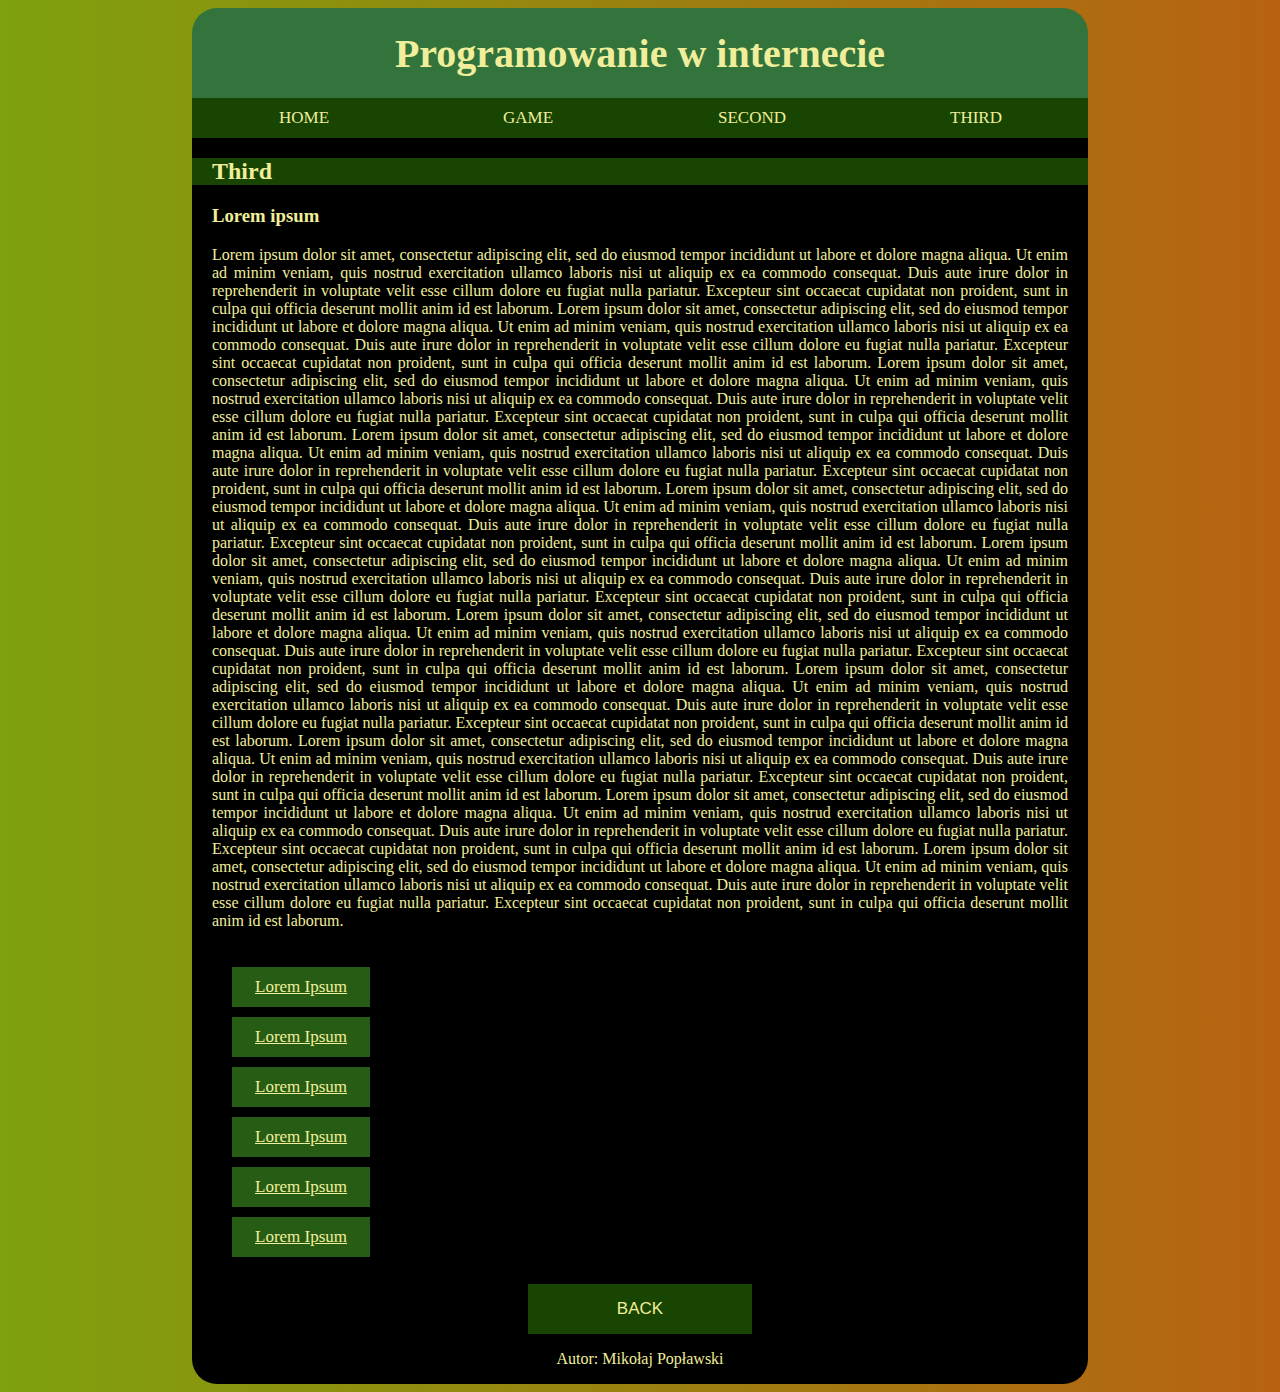
<file: third.html>
<!DOCTYPE html>
<html lang="zxx">
<head>
    <meta charset = "UTF-8">
    <meta http-equiv="X-UA-Compatible" content="IE=edge">
    <meta name="viewport" content="width=device-width, initial-scale=1.0">
    <link rel="stylesheet" href="style.css">
    <title>Mikołaj Popławski</title>
</head>
<body>
<header>
    <p class="glow">Programowanie w internecie</p>
</header>
<nav>
    <a class="button" href="index.html">HOME</a>
    <a class="button" href="game.html">GAME</a>
    <a class="button" href="second.html">SECOND</a>
    <a class="button" href="third.html">THIRD</a>
</nav>
<section>
    <h2>Third</h2>
    <article>
        <h3>Lorem ipsum</h3>
        Lorem ipsum dolor sit amet, consectetur adipiscing elit, sed do eiusmod tempor incididunt ut labore et dolore magna aliqua. Ut enim ad minim veniam, quis nostrud exercitation ullamco laboris nisi ut aliquip ex ea commodo consequat. Duis aute irure dolor in reprehenderit in voluptate velit esse cillum dolore eu fugiat nulla pariatur. Excepteur sint occaecat cupidatat non proident, sunt in culpa qui officia deserunt mollit anim id est laborum.
        Lorem ipsum dolor sit amet, consectetur adipiscing elit, sed do eiusmod tempor incididunt ut labore et dolore magna aliqua. Ut enim ad minim veniam, quis nostrud exercitation ullamco laboris nisi ut aliquip ex ea commodo consequat. Duis aute irure dolor in reprehenderit in voluptate velit esse cillum dolore eu fugiat nulla pariatur. Excepteur sint occaecat cupidatat non proident, sunt in culpa qui officia deserunt mollit anim id est laborum.
        Lorem ipsum dolor sit amet, consectetur adipiscing elit, sed do eiusmod tempor incididunt ut labore et dolore magna aliqua. Ut enim ad minim veniam, quis nostrud exercitation ullamco laboris nisi ut aliquip ex ea commodo consequat. Duis aute irure dolor in reprehenderit in voluptate velit esse cillum dolore eu fugiat nulla pariatur. Excepteur sint occaecat cupidatat non proident, sunt in culpa qui officia deserunt mollit anim id est laborum.
        Lorem ipsum dolor sit amet, consectetur adipiscing elit, sed do eiusmod tempor incididunt ut labore et dolore magna aliqua. Ut enim ad minim veniam, quis nostrud exercitation ullamco laboris nisi ut aliquip ex ea commodo consequat. Duis aute irure dolor in reprehenderit in voluptate velit esse cillum dolore eu fugiat nulla pariatur. Excepteur sint occaecat cupidatat non proident, sunt in culpa qui officia deserunt mollit anim id est laborum.
        Lorem ipsum dolor sit amet, consectetur adipiscing elit, sed do eiusmod tempor incididunt ut labore et dolore magna aliqua. Ut enim ad minim veniam, quis nostrud exercitation ullamco laboris nisi ut aliquip ex ea commodo consequat. Duis aute irure dolor in reprehenderit in voluptate velit esse cillum dolore eu fugiat nulla pariatur. Excepteur sint occaecat cupidatat non proident, sunt in culpa qui officia deserunt mollit anim id est laborum.
        Lorem ipsum dolor sit amet, consectetur adipiscing elit, sed do eiusmod tempor incididunt ut labore et dolore magna aliqua. Ut enim ad minim veniam, quis nostrud exercitation ullamco laboris nisi ut aliquip ex ea commodo consequat. Duis aute irure dolor in reprehenderit in voluptate velit esse cillum dolore eu fugiat nulla pariatur. Excepteur sint occaecat cupidatat non proident, sunt in culpa qui officia deserunt mollit anim id est laborum.
        Lorem ipsum dolor sit amet, consectetur adipiscing elit, sed do eiusmod tempor incididunt ut labore et dolore magna aliqua. Ut enim ad minim veniam, quis nostrud exercitation ullamco laboris nisi ut aliquip ex ea commodo consequat. Duis aute irure dolor in reprehenderit in voluptate velit esse cillum dolore eu fugiat nulla pariatur. Excepteur sint occaecat cupidatat non proident, sunt in culpa qui officia deserunt mollit anim id est laborum.
        Lorem ipsum dolor sit amet, consectetur adipiscing elit, sed do eiusmod tempor incididunt ut labore et dolore magna aliqua. Ut enim ad minim veniam, quis nostrud exercitation ullamco laboris nisi ut aliquip ex ea commodo consequat. Duis aute irure dolor in reprehenderit in voluptate velit esse cillum dolore eu fugiat nulla pariatur. Excepteur sint occaecat cupidatat non proident, sunt in culpa qui officia deserunt mollit anim id est laborum.
        Lorem ipsum dolor sit amet, consectetur adipiscing elit, sed do eiusmod tempor incididunt ut labore et dolore magna aliqua. Ut enim ad minim veniam, quis nostrud exercitation ullamco laboris nisi ut aliquip ex ea commodo consequat. Duis aute irure dolor in reprehenderit in voluptate velit esse cillum dolore eu fugiat nulla pariatur. Excepteur sint occaecat cupidatat non proident, sunt in culpa qui officia deserunt mollit anim id est laborum.
        Lorem ipsum dolor sit amet, consectetur adipiscing elit, sed do eiusmod tempor incididunt ut labore et dolore magna aliqua. Ut enim ad minim veniam, quis nostrud exercitation ullamco laboris nisi ut aliquip ex ea commodo consequat. Duis aute irure dolor in reprehenderit in voluptate velit esse cillum dolore eu fugiat nulla pariatur. Excepteur sint occaecat cupidatat non proident, sunt in culpa qui officia deserunt mollit anim id est laborum.
        Lorem ipsum dolor sit amet, consectetur adipiscing elit, sed do eiusmod tempor incididunt ut labore et dolore magna aliqua. Ut enim ad minim veniam, quis nostrud exercitation ullamco laboris nisi ut aliquip ex ea commodo consequat. Duis aute irure dolor in reprehenderit in voluptate velit esse cillum dolore eu fugiat nulla pariatur. Excepteur sint occaecat cupidatat non proident, sunt in culpa qui officia deserunt mollit anim id est laborum.
    </article>
</section>
<aside>
    <ul>
        <li><a href="#">Lorem Ipsum</a></li>
        <li><a href="#">Lorem Ipsum</a></li>
        <li><a href="#">Lorem Ipsum</a></li>
        <li><a href="#">Lorem Ipsum</a></li>
        <li><a href="#">Lorem Ipsum</a></li>
        <li><a href="#">Lorem Ipsum</a></li>
    </ul>
</aside>
<footer>
    <button class="fbutton" type="button" onclick="history.go(-1)">BACK</button>
    <p>Autor: Mikołaj Popławski</p>
</footer>
</body>
</html>
</file>
<file: style.css>
header {
    display: flex;
    align-items: center;
    justify-content: center;
    text-align: center;
    background-color: #33733C;
    height: 90px;
    font-size: 40px;
    font-weight: bold;
    color: #F0EE9A;
    border-top-left-radius: 25px;
    border-top-right-radius: 25px;
}

.glow {
    animation: glow 1s ease-in-out infinite alternate;
}

@-webkit-keyframes glow {
    from {
        text-shadow: 0 0 10px #ffffff, 0 0 20px #fff, 0 0 30px #f39959, 0 0 40px #faa74c, 0 0 50px #e60073, 0 0 60px #e60073, 0 0 70px #e60073;
    }

    to {
        text-shadow: 0 0 20px #fff, 0 0 30px #ffcf69, 0 0 40px #ffd34d, 0 0 50px #ffed4d, 0 0 60px #ff4da6, 0 0 70px #ff4da6, 0 0 80px #ff4da6;
    }
}

nav {
    background-color: #184501;
    color: #F0EE9A;
    height: 40px;
    width: 100%;
    margin: 0;
    padding: 0;
    display: flex;
    justify-content: flex-start;
}

.button {
    display: flex;
    justify-content: center;
    align-items: center;
    text-decoration: none;
    background-color: #184501;
    border: none;
    color: #F0EE9A;
    height: 40px;
    line-height: 40px;
    width: 25%;
    font-size: 17px;
    transition-duration: 0.4s;
}

.button:hover {
    background-color: black;
    cursor: pointer;
    animation: glowb 1s ease-in-out infinite alternate;
}

.fbutton {
    display: flex;
    justify-content: center;
    align-items: center;
    background-color: #184501;
    border: none;
    color: #F0EE9A;
    height: 50px;
    line-height: 40px;
    width: 25%;
    font-size: 17px;
    transition-duration: 0.4s;
}

.fbutton:hover {
    border: 5px solid;
    border-color: #184501;
    background-color: black;
    cursor: pointer;
    animation: glowb 1s ease-in-out infinite alternate;
}

.reset-button {
    display: flex;
    justify-content: center;
    align-items: center;
    margin-top: 30px;
    background-color: #184501;
    border: none;
    color: #F0EE9A;
    height: 50px;
    line-height: 40px;
    width: 15%;
    font-size: 17px;
    transition-duration: 0.4s;
}

.reset-button:hover {
    border: 5px solid;
    border-color: #184501;
    background-color: black;
    cursor: pointer;
    animation: glowb 1s ease-in-out infinite alternate;
}

@-webkit-keyframes glowb {
    from {
        text-shadow: 0 0 10px #ffffff, 0 0 20px #fff, 0 0 30px #ffdf69, 0 0 40px #ffdf69, 0 0 50px #e60073, 0 0 60px #e60073, 0 0 70px #e60073;
    }

    to {
        text-shadow: 0 0 20px #fff, 0 0 30px #ffdf69, 0 0 40px #ffdf69, 0 0 50px #ffdf69, 0 0 60px #ff4da6, 0 0 70px #ff4da6, 0 0 80px #ff4da6;
    }
}

body {
    background-color: black;
    color: #F0EE9A;
    margin-left: 15%;
    margin-right: 15%;
    border-bottom-left-radius: 25px;
    border-bottom-right-radius: 25px;
    border-top-left-radius: 40px;
    border-top-right-radius: 40px;
}

h2 {
    padding-left: 20px;
    background-color: #184501;
}

.content {
    display: flex;
    flex-direction: column;
}

.main {
    display: flex;
    flex-direction: row;
}

.home {
    width: 80%;
}

article {
    padding-left: 20px;
    padding-right: 20px;
    padding-bottom: 20px;
    text-align: justify;
}

a {
    color: #F0EE9A;
}

aside ul {
    display: flex;
    flex-direction: column;
    align-content: flex-start;
    margin-right: 80px;
    /*height: 100%;*/
    list-style-type: none;
    /*padding-top: 40px;*/
    /*padding-bottom: 40px;*/
}

aside ul li {
    display: flex;
    justify-content: center;
    align-items: center;
    text-align: center;
    color: #F0EE9A;
    background-color: #275C14;
    /*padding: 20px;*/
    margin-bottom: 10px;
    /*padding-top: 30px;*/
    width: 150%;
    height: 40px;
    /*text-align: center;*/
    /*padding-top: 30px;*/
}

aside ul li:hover {
    cursor: pointer;
    animation: glowb 1s ease-in-out infinite alternate;
}

aside {
    display: flex;
    justify-content: flex-start;
    font-size: 17px;
    /*height: 800px;*/
    /*width: 20%;*/
    /*margin-bottom: 50px;*/
}

html {
    background: rgb(2, 0, 36);
    background: linear-gradient(90deg, rgba(2, 0, 36, 1) 0%, rgba(126, 161, 14, 1) 0%, rgba(184, 98, 17, 1) 100%);
}

footer {
    display: flex;
    align-items: center;
    flex-direction: column;
}

.game {
    display: flex;
    flex-direction: column;
    align-items: center;
    min-height: 600px;
    /*text-align: center;*/
    padding: 10px;
    margin-top: 30px;
}

.board {
    width: 300px;
    background: #f0f0f0;
    grid-template-columns: repeat(3, 1fr);
    grid-template-rows: repeat(3, 100px);
    display: grid;
    cursor: pointer;
    margin: 0 auto;
}

.box {
    background: black;
    display: flex;
    justify-content: center;
    align-items: center;
    font-size: 2rem;
    color: #F0EE9A;
    border: 1px solid #184501;
}

.box:hover {
    background: #2F4F4F;
}

.message {
    text-align: center;
    font-size: 24px;
}

.box--filled-X::before {
    position: absolute;
    content: "X";
    font-family: Arial;
}

.box--filled-O::before {
    position: absolute;
    content: "O";
    font-family: Arial;
}

.selection {
    padding-top: 20px;
    font-size: 20px;
}

select {
    background-color: #184501;
    color: #F0EE9A;
}

.message-label {
    min-height: 80px;
}

.break {
    background: rgb(2, 0, 36);
    background: linear-gradient(90deg, rgba(2, 0, 36, 1) 0%, rgba(126, 161, 14, 1) 0%, rgba(184, 98, 17, 1) 100%);
    height: 40px;
    width: 100%;
}

* {
    box-sizing: border-box;
}

@media (max-width: 480px) {
    nav {
        flex-direction: column;
        flex: 100%;
        align-items: center;
        height: 160px;
    }

    .button {
        width: 100%;
    }

    body {
        margin-left: 5%;
        margin-right: 5%;
    }

    aside {

        justify-content: center;

    }

    aside ul {
        flex-direction: row;
        flex-wrap: wrap;
        justify-content: space-between;
        margin-right: 0;
        margin-left: -38px;
        width:100%;
    }

    aside ul li {
        width: 25%;
        margin-right: 1%;
        /*margin-left: -13%;*/
    }

    .fbutton {
        width: 50%;
    }

    .reset-button {
        width: 50%;
    }

    .board {
        width: 210px;
        grid-template-rows: repeat(3, 70px);
    }

    .home {
        width: 100%;
    }

    .main {
        flex-direction: column;
    }
}

@media (min-width: 481px) and (max-width: 1000px) {
    body {
        margin-left: 10%;
        margin-right: 10%;
    }

    aside {

        justify-content: center;

    }

    aside ul {
        flex-direction: row;
        flex-wrap: wrap;
        justify-content: space-between;
        margin-right: 0;
        margin-left: -38px;
        width:100%;
    }

    aside ul li {
        width: 25%;
        margin-right: 1%;
        /*margin-left: -13%;*/
    }

    .home {
        width: 100%;
    }

    .main {
        flex-direction: column;
    }
}
</file>
